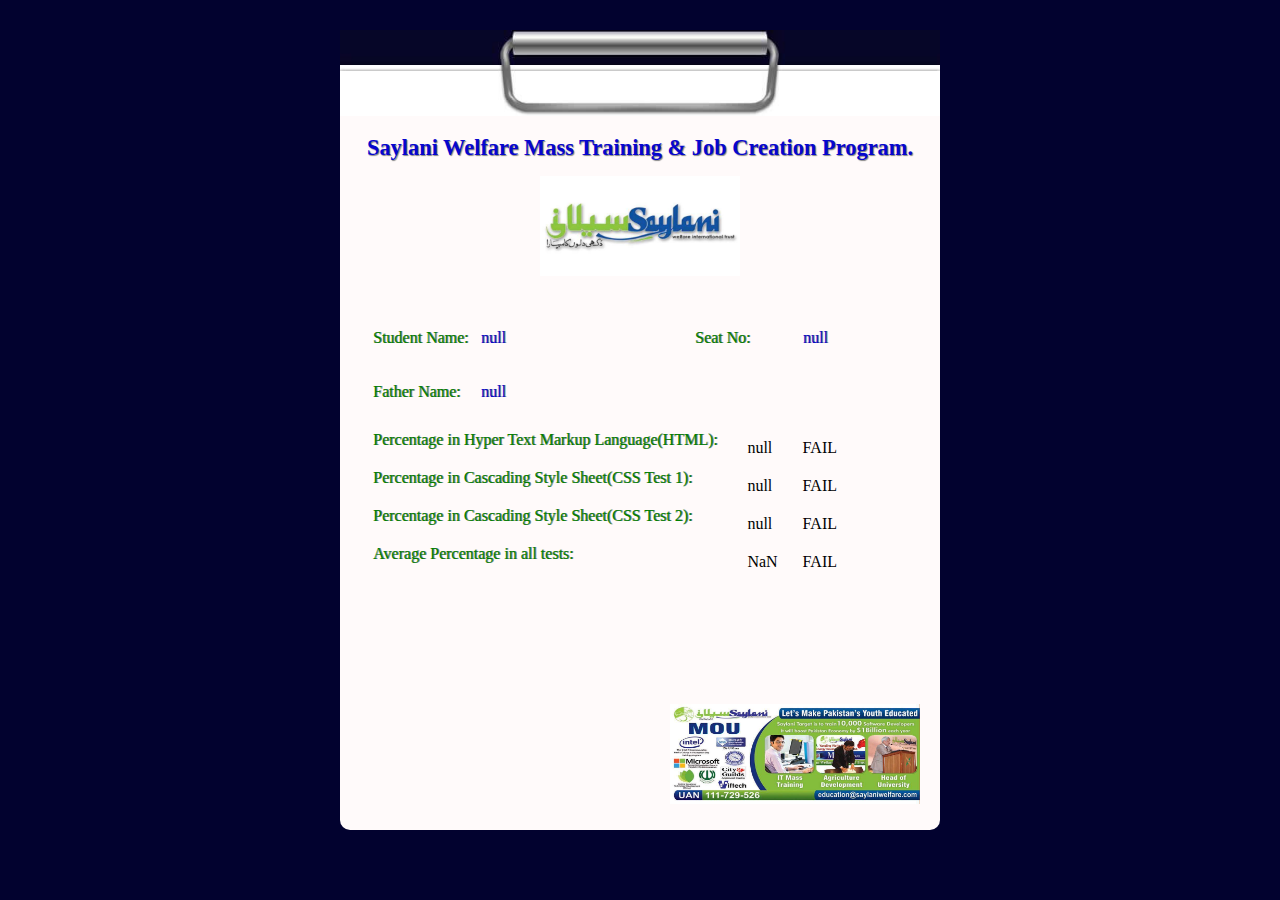
<file: marksheet/index.html>
<!DOCTYPE html>
<html lang="en">
<head>
    <meta charset="UTF-8">
    <title>MarkSheet</title>
    <link rel="stylesheet" href="./style.css">
    <script src="./app.js"></script>
    
</head>
<body>
    <div class="main">
<img src="images/header.jpg" alt=""  width="100%">
<h1 class="main_head">Saylani Welfare Mass Training & Job Creation Program.</h1>
    <div class="logo">
        <img src="images/logo.jpg" alt="" height="100px" width="200px">
    </div>
    <div class="data">
        <table width="100%">
            <tr>
                <td class="tcel1"> <span>Student Name:</span> </td>
                <td class="tcel2"> <p id="s_name">
                    <script>
                        document.write(name);
                    </script>
                     </p> </td>
                <td class="tcel3"> <span>Seat No:</span> </td>
                <td> <p id="tcel4">
                    <script>
                        document.write(seat);
                    </script>
                    </p></td>
                
            </tr>
            <tr>
                <td> <span>Father Name:</span> </td>
                <td> <p id="f_name">
                  <script>
                        document.write(fname);
                    </script>
                    </p></td>
                
            </tr>
        </table>
        <table width="100%">
<tr>
    <td class="t2cel1">
        <span> Percentage in Hyper Text Markup Language(HTML): </span>
    </td>
    <td class="t2cel2"> <p id="html_per"></p> 
                       <script>
                        document.write(htmlper);
                    </script> </td>
    <td class="t2cel3"> <p id="grade_html"></p>
    <script>
                        document.write(gradehtml);
                    </script> </td>
    
</tr>
<tr>
    <td>
        <span> Percentage in Cascading Style Sheet(CSS Test 1): </span>
    </td>
    <td> <p id="css1"></p>   
                     <script>
                        document.write(css1per);
                    </script> </td>
    <td> <p id="grade_css1"></p>
    
                    <script>
                        document.write(gradecss1);
                    </script> </td>
    
</tr>
<tr>
    <td>
        <span> Percentage in Cascading Style Sheet(CSS Test 2): </span>
    </td>
    <td> <p id="css2"></p> 
                       <script>
                        document.write(css2per);
                    </script>
                     </td>
    <td> <p id="grade_css2"></p>
    <script>
                        document.write(gradecss2);
                    </script>
     </td>
    
</tr>
<tr>
    <td>
        <span>
            Average Percentage in all tests:
        </span>
    </td>
    <td> <p id="avgper"></p>
                        <script>
                        document.write(avgper);
                    </script>
     </td>
    <td> <p id="grade_avg"></p>
    <script>
                        document.write(gradeavg);
                    </script>
     </td>
    
</tr>
        </table>
    </div>
    <img src="images/side.jpg" alt="" height="100px" width="250px" class="side">
    </div>
</body>
</html>
</file>
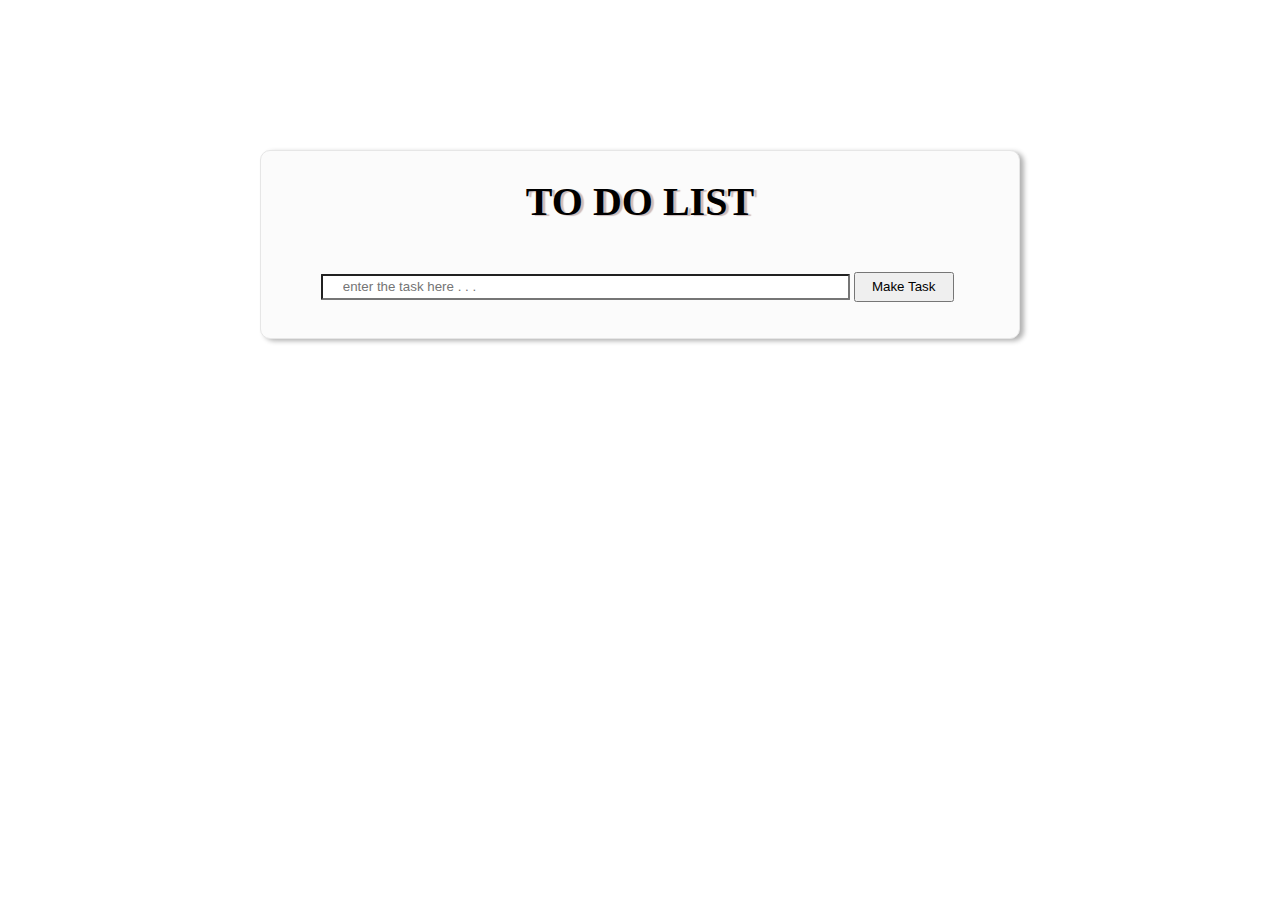
<file: TODO list/index.html>
<!DOCTYPE html>
<html lang="en">
<head>
    <meta charset="UTF-8">
    <title>To DO list</title>
    <script src="app.js"></script>
<link rel="stylesheet" href="style.css">
</head>

<body>
    <div class="box">


    <h1>TO DO LIST</h1>
    <div id="div1">
    <input type="text" id="task" placeholder="enter the task here . . .">
    <button id="create" onclick="generateTask()"> Make Task </button>
    <ul id="list">
        
        
    </ul>
    </div>
    </div>
<div id="snackbar">
Please fill the empty text field !
</div>
</body>
</html>
</file>
<file: marksheet/style.css>
body{
    background-color: #02022f;
}
.main{
    background-color: snow;
    height:800px;
    width:600px;
    margin: 30px auto 0px auto;
    border-radius:10px;
}
.main_head{
    color:#0606ce;
    font-size:1.4em;
    font-weight: bold;
    text-align:center;
text-shadow: 1px 1px 1px grey;

}
.logo{
    text-align:center;
    
}
.tcel1{
    width:20%;
}
.tcel2{
    width:40%;
}
.tcel3{
    width:20%;
    }
 .tcel4{
    width:20%;
     }
.t2cel1{
    width:70%;
    
}
.t2ce12{
    width:20%;
    

}
.t2cel3{
    width:20%;
    
}
span{
    color:green;
    text-shadow: 1px 0px 0px grey;
}
p{
    color:#0606ce;
    text-shadow: 1px 0px 0px grey;
    
}
.data{
    padding:30px;
}
.side{
    margin-top:80px;
    float:right;
    padding:20px;
}
</file>
<file: TODO list/style.css>
.box{
    border: 1px solid #e6e6e6;
    width: 60%;
    margin: 0px auto;
    border-radius: 10px;
    background-color: #fbfbfb;
    margin-top:150px;
    box-shadow: 4px 2px 5px 0px #b2b2b2;
}
h1{
    text-align: center;
    text-shadow: 3px 1px 1px #ccbcbc;
    font-size:40px;
}
#div1{
    padding: 20px;
}
#task{
    width:70%;
    height: 20px;
    border-radius: 1px;
    padding-left:20px;
    outline: none;
    margin-left:40px;

}
#task:focus{
    box-shadow: 3px 1px 3px 0px #555;
    
}
#create{
    height: 30px;
    width:100px;
}
#create:hover{
    box-shadow: 1px 1px 3px 0px black;
    }
li{
    border: 1px solid #b5b4b4;
    height: 25px;
   list-style: none;
   margin: 10px;
   padding: 10px;
   width:70%;
   border-radius: 20px; 
   background-color: white;
   font-family: cursive;
}
li:hover{
    box-shadow: 1px 1px 3px 0px black;
}
.delete{
height: 20px;
width:20px;
float:right;
}
.delete:hover{
height: 22px;
width:22px;
    
}

#snackbar{
visibility: hidden;
  width: 250px; /* Set a default minimum width */
   margin: 0px auto;
    background-color: #333; /* Black background color */
    color: #fff; /* White text color */
     text-align: center; /* Centered text */
    border-radius: 2px; /* Rounded borders */
    padding: 16px; /* Padding */
     position: fixed;
     left: 40%; /* Center the snackbar */
    bottom: 30px; /* 30px from the bottom */
}
#snackbar.show {
    visibility: visible; /* Show the snackbar */

/* Add animation: Take 0.5 seconds to fade in and out the snackbar. 
However, delay the fade out process for 2.5 seconds */
    -webkit-animation: fadein 0.5s, fadeout 0.5s 2.5s;
    animation: fadein 0.5s, fadeout 0.5s 2.5s;
}
@-webkit-keyframes fadein {
    from {bottom: 0; opacity: 0;} 
    to {bottom: 30px; opacity: 1;}
}
@-webkit-keyframes fadeout {
    from {bottom: 30px; opacity: 1;} 
    to {bottom: 0; opacity: 0;}
}
</file>
